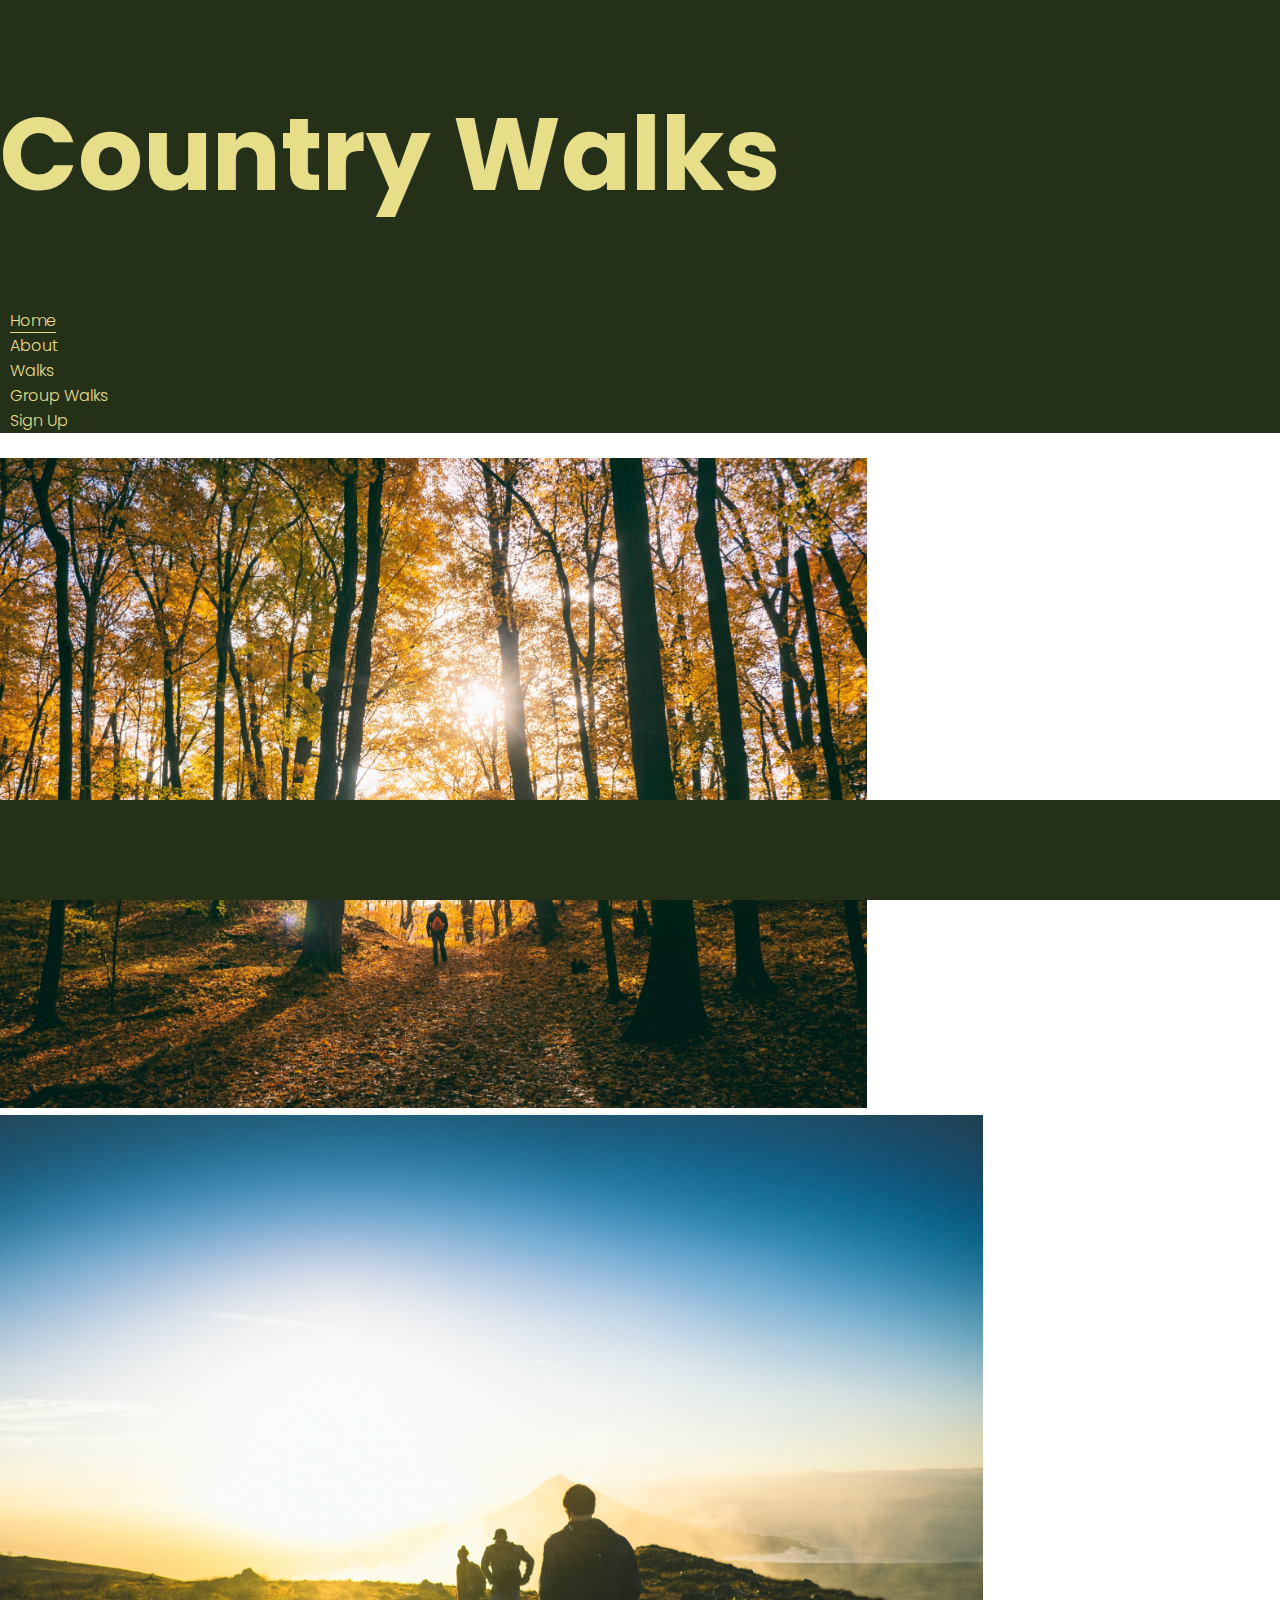
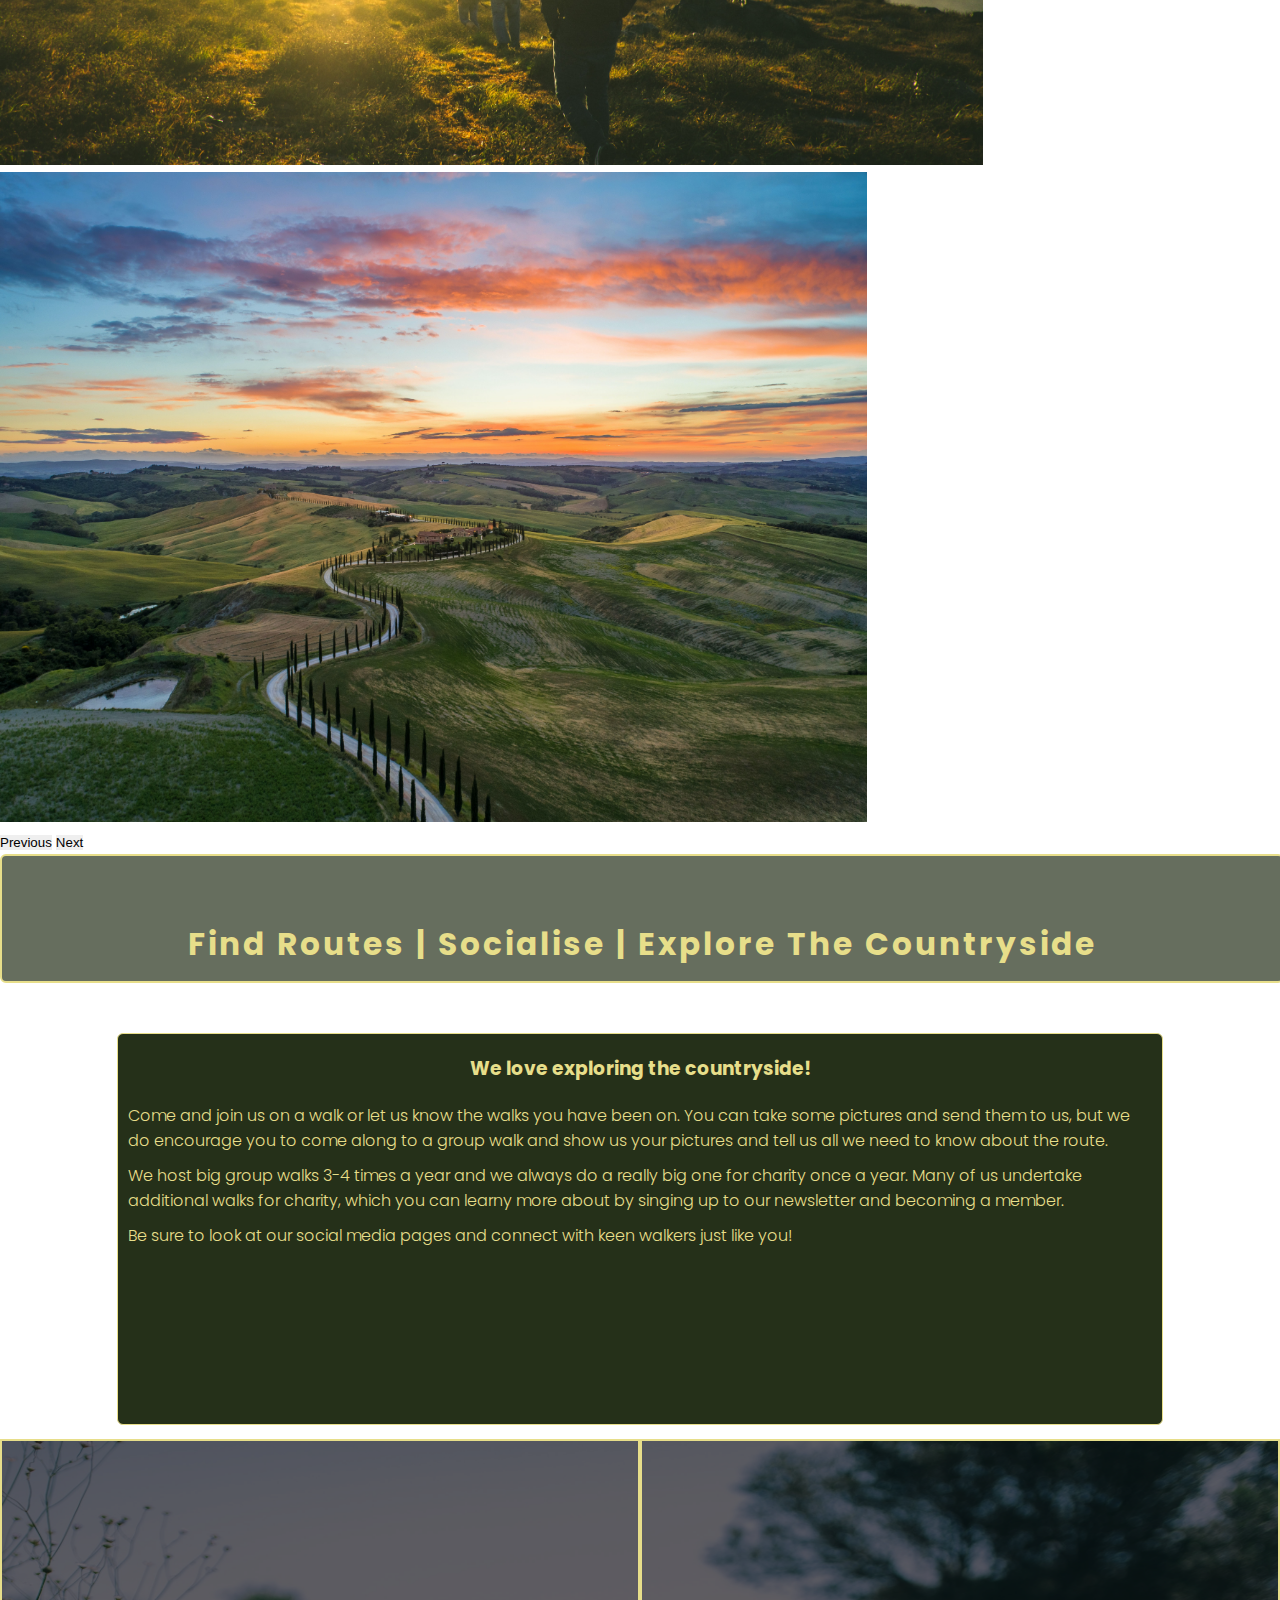
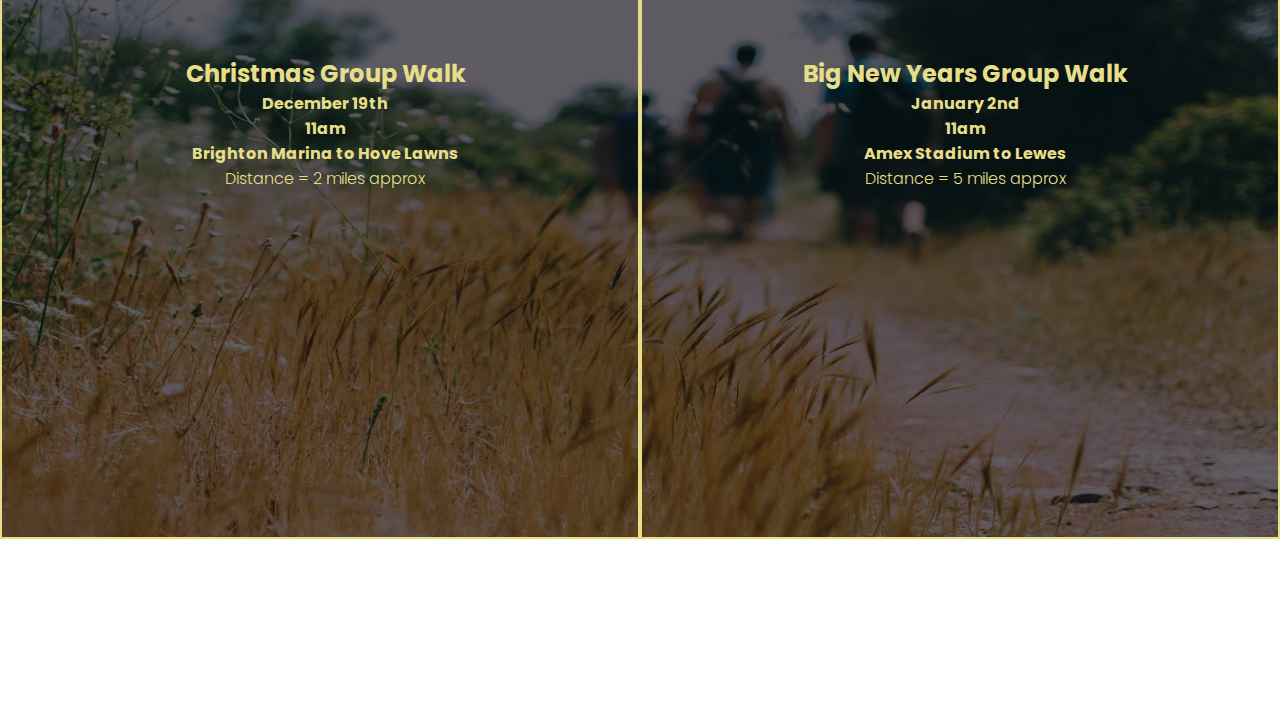
<file: index.html>
<!DOCTYPE html>
<html lang="en">

<head>
  <meta charset="UTF-8">
  <meta http-equiv="X-UA-Compatible" content="IE=edge">
  <meta name="viewport" content="width=device-width, initial-scale=1.0">
  <meta name="description"
    content="Country Walks is a hub of information where you can explore routes, join on group walks and send your own routes through our social media channels">
  <meta name="keywords" content="Country Walks, walking, hiking, countryside, sussex, kent, surrey, national trust,
         long walk, short walk, pub walks, group walks">
  <meta name="author" content="Ben Cookesley">

  <title>Country Walks | Home</title>
  <link rel="shortcut icon" type="image/jpg" href="assets/images/favicon.ico" />

  <!-- Bootstrap V5.1 link -->
  <link href="https://cdn.jsdelivr.net/npm/bootstrap@5.1.3/dist/css/bootstrap.min.css" rel="stylesheet"
    integrity="sha384-1BmE4kWBq78iYhFldvKuhfTAU6auU8tT94WrHftjDbrCEXSU1oBoqyl2QvZ6jIW3" crossorigin="anonymous">
  <link rel="stylesheet" href="https://use.fontawesome.com/releases/v5.15.4/css/all.css"
    integrity="sha384-DyZ88mC6Up2uqS4h/KRgHuoeGwBcD4Ng9SiP4dIRy0EXTlnuz47vAwmeGwVChigm" crossorigin="anonymous">
  <link rel="stylesheet" href="assets/css/style.css">
</head>

<body>
  <header id="bg-nav">

    <!-- Navbar taken from Bootstrap V 5.1 -->

    <nav class="navbar navbar-expand-lg navbar-light bg-light">
      <div class="container-fluid" id="heading-bg">
        <a class="navbar-brand" id="head-text" href="index.html">
          <h1>Country Walks</h1>
        </a>
        <button class="navbar-toggler" type="button" data-bs-toggle="collapse" data-bs-target="#navbarTogglerDemo02"
          aria-controls="navbarTogglerDemo02" aria-expanded="false" aria-label="Toggle navigation">
          <span class="navbar-toggler-icon"></span>
        </button>
        <div class="collapse navbar-collapse my-collapse" id="navbarTogglerDemo02">
          <ul class="navbar-nav me-auto mb-2 mb-lg-0" id="my-nav-hover">
            <li class="nav-item">
              <a class="nav-link active underline" aria-current="page" href="index.html">Home <i
                  class="fas fa-hiking"></i></a>
            </li>
            <li class="nav-item">
              <a class="nav-link" href="about.html">About</a>
            </li>
            <li class="nav-item">
              <a class="nav-link" href="walks.html">Walks</a>
            </li>
            <li class="nav-item">
              <a class="nav-link" href="group-walks.html">Group Walks</a>
            </li>
            <li class="nav-item">
              <a class="nav-link" href="sign-up.html">Sign Up</a>
            </li>
          </ul>
        </div>
      </div>
    </nav>
  </header>

  <!-- Carousel snippet taken from Bootstrap V 5.1 -->

  <div id="carouselExampleIndicators" class="carousel slide" data-bs-ride="carousel">
    <div class="carousel-indicators">
      <button type="button" data-bs-target="#carouselExampleIndicators" data-bs-slide-to="0" class="active"
        aria-current="true" aria-label="Slide 1"></button>
      <button type="button" data-bs-target="#carouselExampleIndicators" data-bs-slide-to="1"
        aria-label="Slide 2"></button>
      <button type="button" data-bs-target="#carouselExampleIndicators" data-bs-slide-to="2"
        aria-label="Slide 3"></button>
    </div>
    <div class="carousel-inner" id="box-size">
      <div class="carousel-item active">
        <img src="assets/images/aaron-burden-G_1V58E0TyM-unsplash.jpg" class="d-block w-100" alt="">
      </div>
      <div class="carousel-item">
        <img src="assets/images/tim-foster-lSegRSDBMLw-unsplash.jpg" class="d-block w-100" alt="...">
      </div>
      <div class="carousel-item">
        <img src="assets/images/luca-micheli-r9RW20TrQ0Y-unsplash.jpg" class="d-block w-100" alt="...">
      </div>
    </div>
    <button class="carousel-control-prev" type="button" data-bs-target="#carouselExampleIndicators"
      data-bs-slide="prev">
      <span class="carousel-control-prev-icon" aria-hidden="true"></span>
      <span class="visually-hidden">Previous</span>
    </button>
    <button class="carousel-control-next" type="button" data-bs-target="#carouselExampleIndicators"
      data-bs-slide="next">
      <span class="carousel-control-next-icon" aria-hidden="true"></span>
      <span class="visually-hidden">Next</span>
    </button>
  </div>

  <!-- Text overlay for main slogan of website -->

  <div class="txt-header-home">
    <h2>Find Routes | Socialise | Explore The Countryside <i class="fas fa-hiking"></i></h2>
  </div>

  <!-- Main mission statement of Country Walks -->

  <section>
    <div class="statement">
      <h3>We love exploring the countryside!</h3>
      <p>Come and join us on a walk or let us know the walks you have been on. You can take some pictures and send them
        to us, but we do encourage you to come along to a group walk and show us your pictures and tell us all we need
        to know about the route.</p>
      <p>We host big group walks 3-4 times a year and we always do a really big one for charity once a year. Many of us
        undertake additional walks for charity, which you can learny more about by singing up to our newsletter and
        becoming a member.</p>
      <p>Be sure to look at our social media pages and connect with keen walkers just like you!</p>
    </div>
  </section>

  <!-- advert for next big group walk -->

  <section id="nxt-big-event">
    <div>
      <h2>Christmas Group Walk</h2>
      <h4>December 19th</h4>
      <h4>11am</h4>
      <h4>Brighton Marina to Hove Lawns</h4>
      <p>Distance = 2 miles approx</p>
    </div>
    <div>
      <h2>Big New Years Group Walk</h2>
      <h4>January 2nd</h4>
      <h4>11am</h4>
      <h4>Amex Stadium to Lewes</h4>
      <p>Distance = 5 miles approx</p>
    </div>
  </section>

  <br>
  <br>
  <br>
  <br>
  <br>
  <br>
  <br>

  <!-- Footer section -->

  <footer id="contact">
    <div class="social-links">
      <a href="https://www.facebook.com/" target="_blank" rel="noopener" aria-label="Vist us on Facebook"><i
          class="fab fa-facebook"></i></a>
      <a href="https://twitter.com/" target="_blank" rel="noopener" aria-label="Vist us on Twitter"><i
          class="fab fa-twitter"></i></a>
      <a href="https://www.instagram.com/" target="_blank" rel="noopener" aria-label="Vist us on Instagram"><i
          class="fab fa-instagram"></i></a>
      <a href="https://mail.google.com/" target="_blank" rel="noopener" aria-label="Email us"><i
          class="fas fa-envelope"></i></a>
    </div>
  </footer>

  <!-- Bootstrap V5.1 -->
  <script src="https://cdn.jsdelivr.net/npm/bootstrap@5.1.3/dist/js/bootstrap.bundle.min.js"
    integrity="sha384-ka7Sk0Gln4gmtz2MlQnikT1wXgYsOg+OMhuP+IlRH9sENBO0LRn5q+8nbTov4+1p" crossorigin="anonymous">
  </script>
</body>

</html>
</file>
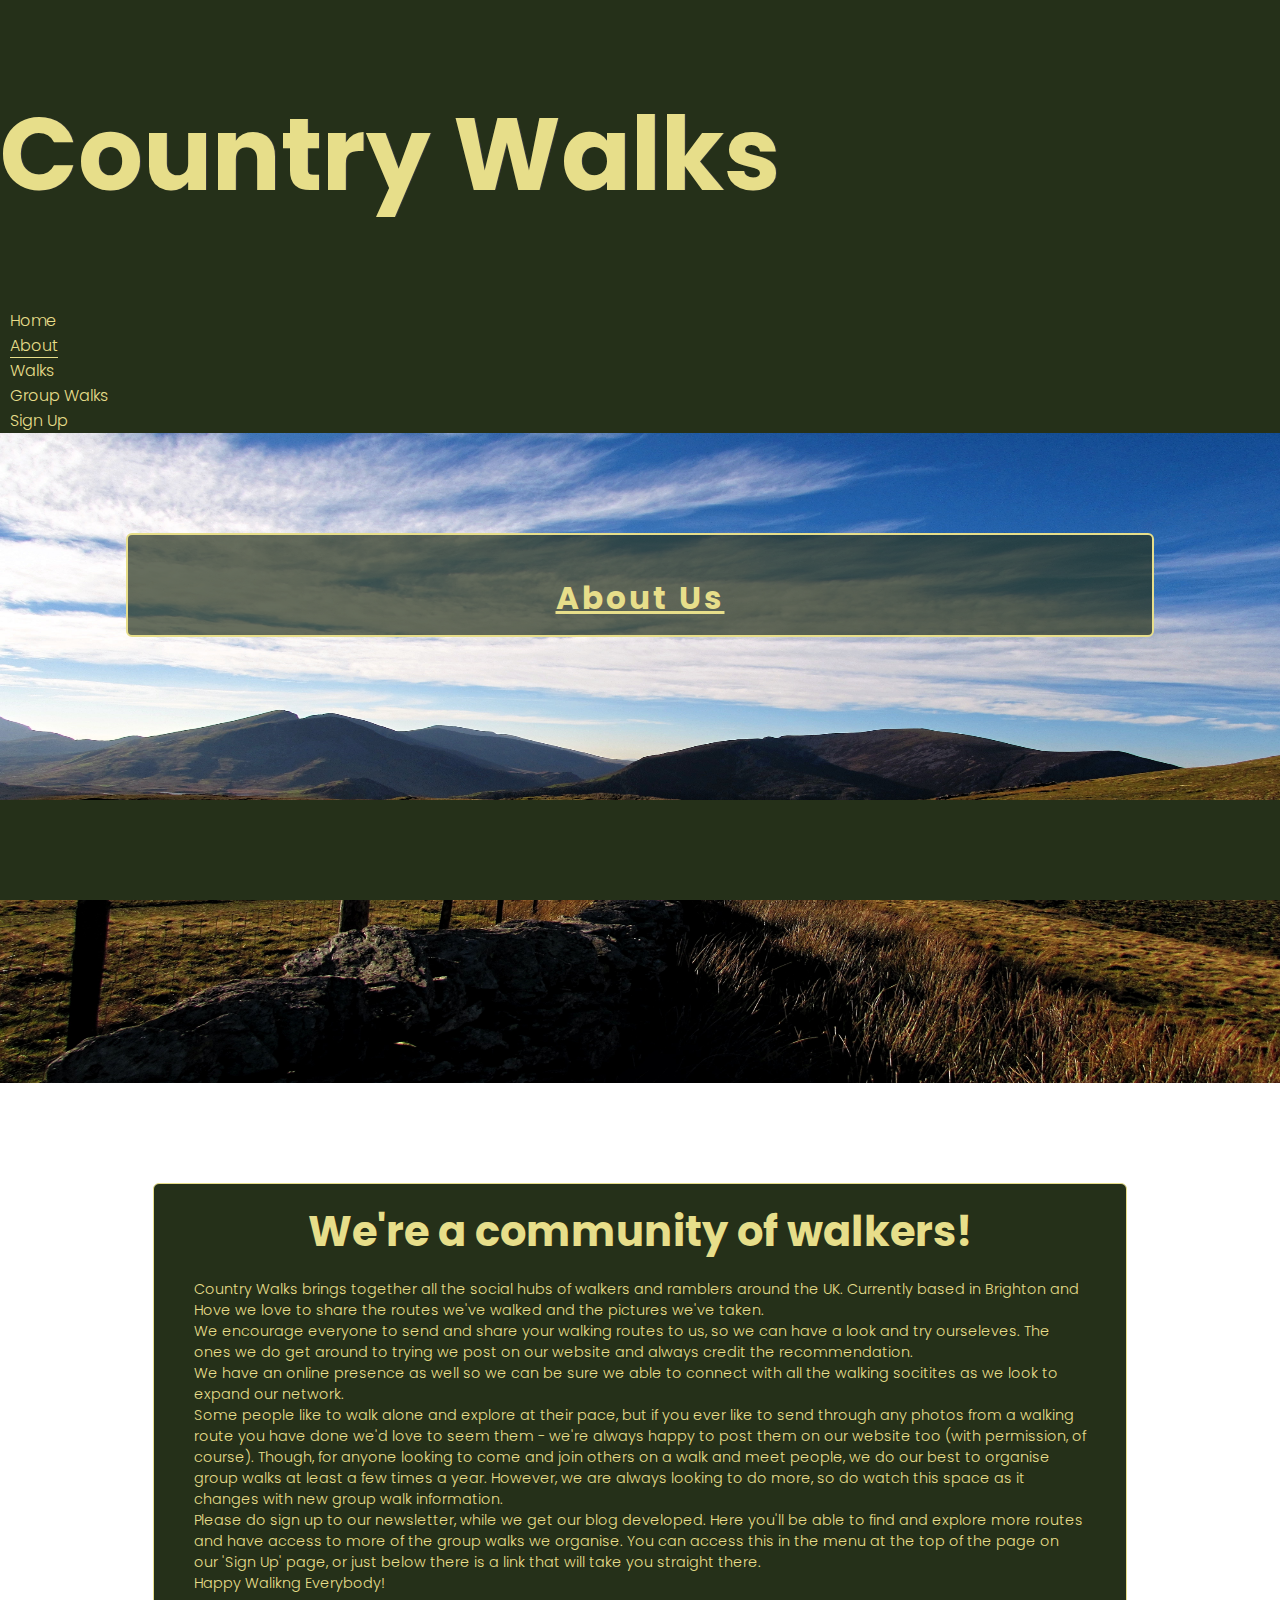
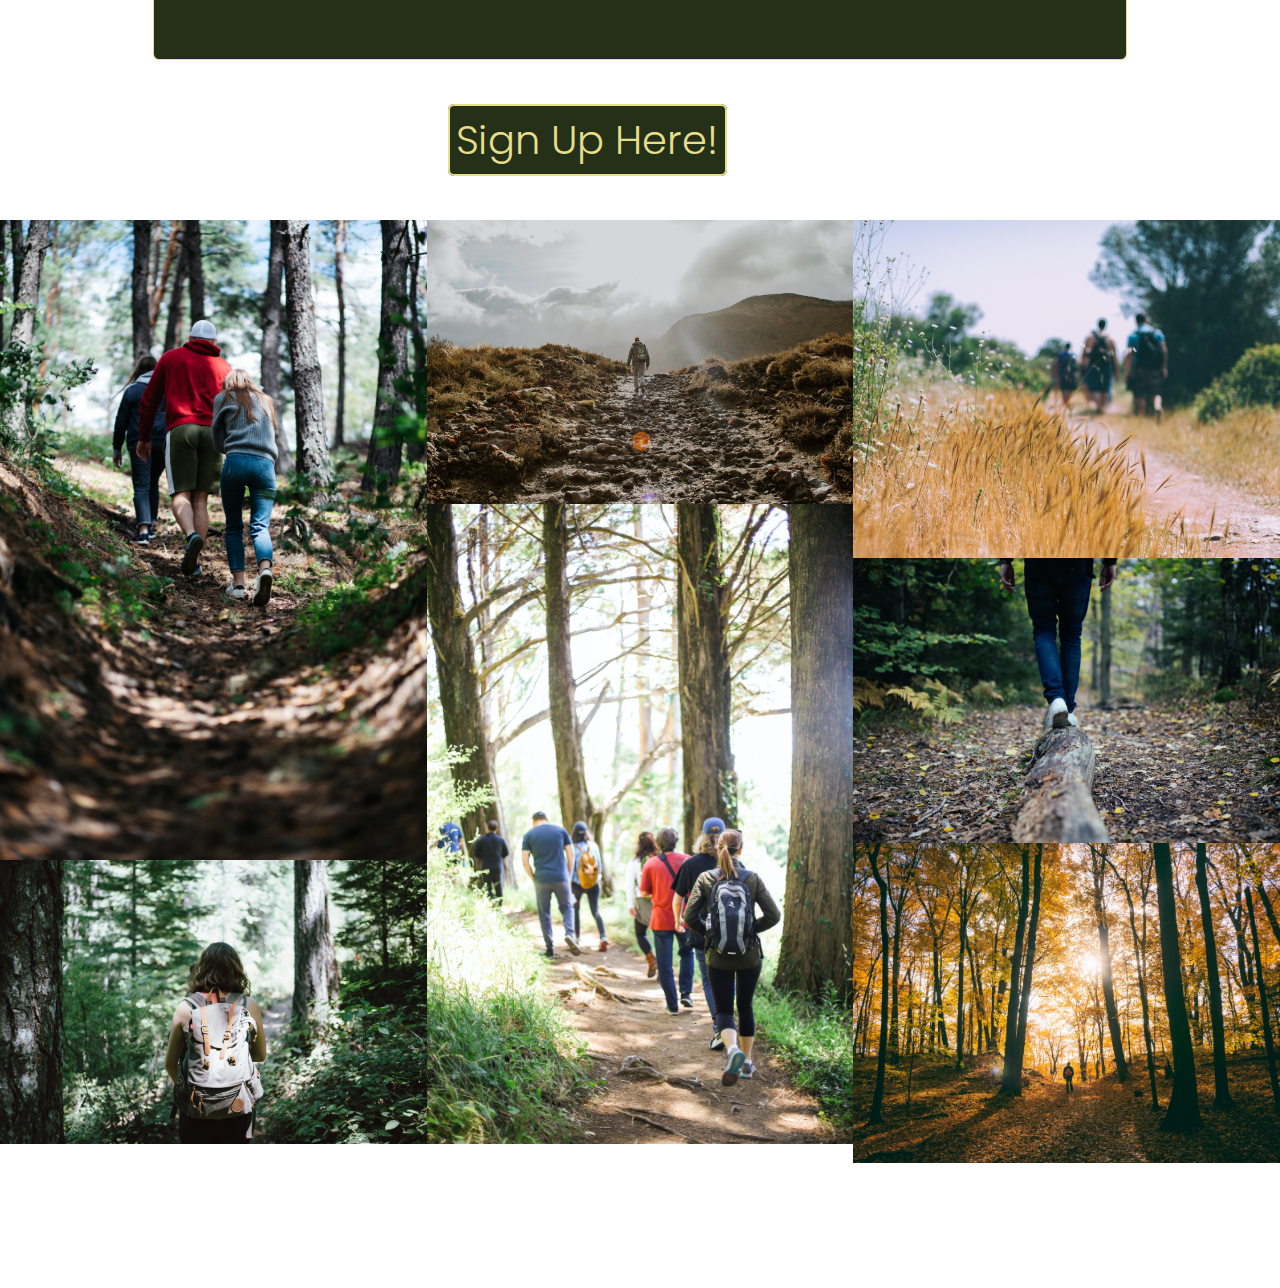
<file: about.html>
<!DOCTYPE html>
<html lang="en">

<head>
  <meta charset="UTF-8">
  <meta http-equiv="X-UA-Compatible" content="IE=edge">
  <meta name="viewport" content="width=device-width, initial-scale=1.0">
  <meta name="description"
    content="Country Walks is a hub of information where you can explore routes, join on group walks and send your own routes through our social media channels">
  <meta name="keywords" content="Country Walks, walking, hiking, countryside, sussex, kent, surrey, national trust,
         long walk, short walk, pub walks, group walks">
  <meta name="author" content="Ben Cookesley">

  <title>Country Walks | About</title>
  <link rel="shortcut icon" type="image/jpg" href="assets/images/favicon.ico" />

  <!-- Bootstrap V5.1 link -->
  <link href="https://cdn.jsdelivr.net/npm/bootstrap@5.1.3/dist/css/bootstrap.min.css" rel="stylesheet"
    integrity="sha384-1BmE4kWBq78iYhFldvKuhfTAU6auU8tT94WrHftjDbrCEXSU1oBoqyl2QvZ6jIW3" crossorigin="anonymous">
  <link rel="stylesheet" href="https://use.fontawesome.com/releases/v5.15.4/css/all.css"
    integrity="sha384-DyZ88mC6Up2uqS4h/KRgHuoeGwBcD4Ng9SiP4dIRy0EXTlnuz47vAwmeGwVChigm" crossorigin="anonymous">
  <link rel="stylesheet" href="assets/css/style.css">
</head>

<body>
  <header id="bg-nav">

    <!-- Navbar taken from Bootstrap V 5.1 -->

    <nav class="navbar navbar-expand-lg navbar-light bg-light">
      <div class="container-fluid" id="heading-bg">
        <a class="navbar-brand" id="head-text" href="index.html">
          <h1>Country Walks</h1>
        </a>
        <button class="navbar-toggler" type="button" data-bs-toggle="collapse" data-bs-target="#navbarTogglerDemo02"
          aria-controls="navbarTogglerDemo02" aria-expanded="false" aria-label="Toggle navigation">
          <span class="navbar-toggler-icon"></span>
        </button>
        <div class="collapse navbar-collapse my-collapse" id="navbarTogglerDemo02">
          <ul class="navbar-nav me-auto mb-2 mb-lg-0" id="my-nav-hover">
            <li class="nav-item">
              <a class="nav-link active" aria-current="page" href="index.html">Home</a>
            </li>
            <li class="nav-item">
              <a class="nav-link active underline" href="about.html">About <i class="fas fa-hiking"></i></a>
            </li>
            <li class="nav-item">
              <a class="nav-link" href="walks.html">Walks</a>
            </li>
            <li class="nav-item">
              <a class="nav-link" href="group-walks.html">Group Walks</a>
            </li>
            <li class="nav-item">
              <a class="nav-link" href="sign-up.html">Sign Up</a>
            </li>
          </ul>
        </div>
      </div>
    </nav>
  </header>

  <!-- Hero Image and page header -->

  <div class="hero-img">
    <div class="text-overlay">
      <h2>About Us <i class="fas fa-hiking"></i></h2>
    </div>
  </div>


  <!-- about us information -->

  <section id="info-main">
    <div class="about-us">
      <h3>We're a community of walkers!</h3>
      <p>Country Walks brings together all the social hubs of walkers and ramblers around the UK. Currently based in
        Brighton and Hove we love to share the routes we've walked and the pictures we've taken.</p>
      <p>We encourage everyone to send and share your walking routes to us, so we can have a look and try ourseleves.
        The ones we do get around to trying we post on our website and always credit the recommendation.</p>
      <p>We have an online presence as well so we can be sure we able to connect with all the walking socitites as we
        look to expand our network.</p>
      <p>Some people like to walk alone and explore at their pace, but if you ever like to send through any photos from
        a walking route you have done we'd love to seem them - we're always happy to post them on our website too (with
        permission, of course). Though, for anyone looking to come and join others on a walk and
        meet people, we do our best to organise group walks at least a few times a year. However, we are always looking
        to do more, so do watch this space as it changes with new group walk information.</p>
      <p>Please do sign up to our newsletter, while we get our blog developed. Here you'll be able to find and explore
        more routes and have access to more of the group walks we organise. You can access this in the menu at the top
        of the page on our 'Sign Up' page, or just below there is a link that will take you straight there.</p>
      <p>Happy Walikng Everybody!</p>
    </div>
  </section>

  <div>
    <a href="sign-up.html" class="su-btn">Sign Up Here!</a>
  </div>

  <!-- gallery section (held on about us page) -->

  <section id="photos">
    <img src="assets/images/yevhenii-dubrovskyi-4hfPfuYB14k-unsplash.jpg"
      alt="3 people walking up a hill through the woods">
    <img src="assets/images/jake-melara-Yh6K2eTr_FY-unsplash.jpg" alt="A lady walking through the woods">
    <img src="assets/images/katie-mcbroom--Tvjzjcji2k-unsplash.jpg" alt="A man walking up a hill">
    <img src="assets/images/kitera-dent-jWv1ILisuSc-unsplash.jpg" alt="A group of walkers walking through the woods">
    <img src="assets/images/angelo-pantazis-zXVk8mNl9M0-unsplash.jpg"
      alt="A group of walkers in the distance, slightly out of focus with grass in the foreground">
    <img src="assets/images/jon-flobrant-_r19nfvS3wY-unsplash.jpg"
      alt="A man walking along a log on the floor in the woods">
    <img src="assets/images/aaron-burden-G_1V58E0TyM-unsplash.jpg"
      alt="A man standing in autumnal woods, with lots of leaves on the floor and big trees all around">
  </section>

  <br>
  <br>
  <br>
  <br>
  <br>

  <!-- Footer section -->

  <footer id="contact">
    <div class="social-links">
      <a href="https://www.facebook.com/" target="_blank" rel="noopener" aria-label="Vist us on Facebook"><i
          class="fab fa-facebook"></i></a>
      <a href="https://twitter.com/" target="_blank" rel="noopener" aria-label="Vist us on Twitter"><i
          class="fab fa-twitter"></i></a>
      <a href="https://www.instagram.com/" target="_blank" rel="noopener" aria-label="Vist us on Instagram"><i
          class="fab fa-instagram"></i></a>
      <a href="https://mail.google.com/" target="_blank" rel="noopener" aria-label="Email us"><i
          class="fas fa-envelope"></i></a>
    </div>
  </footer>

  <!-- Bootstrap V5.1 -->
  <script src="https://cdn.jsdelivr.net/npm/bootstrap@5.1.3/dist/js/bootstrap.bundle.min.js"
    integrity="sha384-ka7Sk0Gln4gmtz2MlQnikT1wXgYsOg+OMhuP+IlRH9sENBO0LRn5q+8nbTov4+1p" crossorigin="anonymous">
  </script>
</body>

</html>
</file>
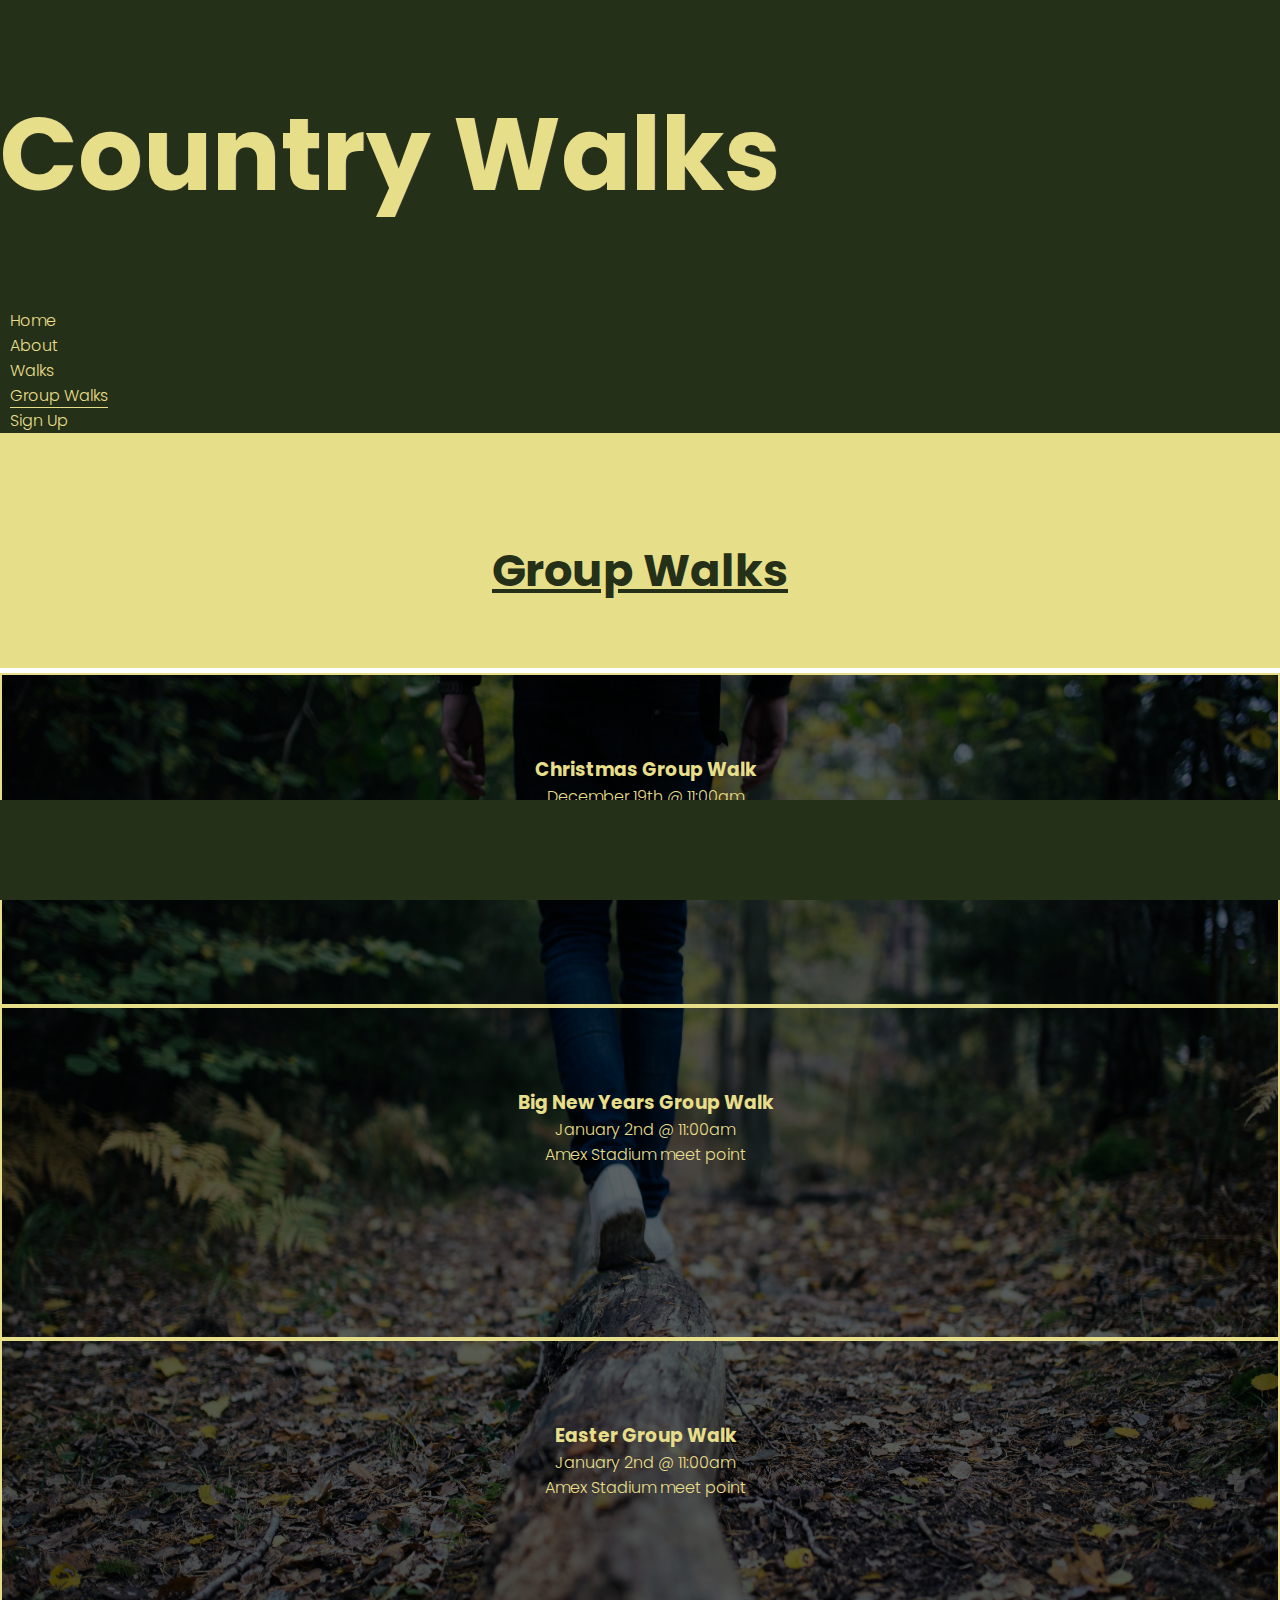
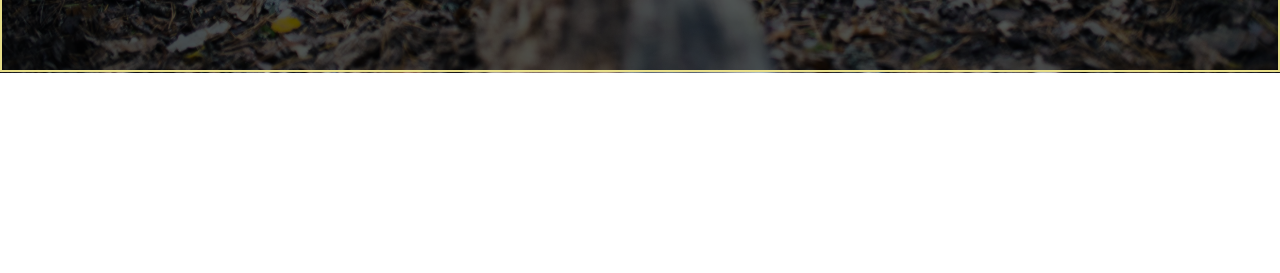
<file: group-walks.html>
<!DOCTYPE html>
<html lang="en">

<head>
  <meta charset="UTF-8">
  <meta http-equiv="X-UA-Compatible" content="IE=edge">
  <meta name="viewport" content="width=device-width, initial-scale=1.0">
  <meta name="description"
    content="Country Walks is a hub of information where you can explore routes, join on group walks and send your own routes through our social media channels">
  <meta name="keywords" content="Country Walks, walking, hiking, countryside, sussex, kent, surrey, national trust,
         long walk, short walk, pub walks, group walks">
  <meta name="author" content="Ben Cookesley">

  <title>Country Walks | Group Walks</title>
  <link rel="shortcut icon" type="image/jpg" href="assets/images/favicon.ico" />

  <!-- Bootstrap V5.1 link -->
  <link href="https://cdn.jsdelivr.net/npm/bootstrap@5.1.3/dist/css/bootstrap.min.css" rel="stylesheet"
    integrity="sha384-1BmE4kWBq78iYhFldvKuhfTAU6auU8tT94WrHftjDbrCEXSU1oBoqyl2QvZ6jIW3" crossorigin="anonymous">
  <link rel="stylesheet" href="https://use.fontawesome.com/releases/v5.15.4/css/all.css"
    integrity="sha384-DyZ88mC6Up2uqS4h/KRgHuoeGwBcD4Ng9SiP4dIRy0EXTlnuz47vAwmeGwVChigm" crossorigin="anonymous">
  <link rel="stylesheet" href="assets/css/style.css">
</head>

<body>
  <header id="bg-nav">

    <!-- Navbar taken from Bootstrap V 5.1 -->

    <nav class="navbar navbar-expand-lg navbar-light bg-light">
      <div class="container-fluid" id="heading-bg">
        <a class="navbar-brand" id="head-text" href="index.html">
          <h1>Country Walks</h1>
        </a>
        <button class="navbar-toggler" type="button" data-bs-toggle="collapse" data-bs-target="#navbarTogglerDemo02"
          aria-controls="navbarTogglerDemo02" aria-expanded="false" aria-label="Toggle navigation">
          <span class="navbar-toggler-icon"></span>
        </button>
        <div class="collapse navbar-collapse my-collapse" id="navbarTogglerDemo02">
          <ul class="navbar-nav me-auto mb-2 mb-lg-0" id="my-nav-hover">
            <li class="nav-item">
              <a class="nav-link active" aria-current="page" href="index.html">Home</a>
            </li>
            <li class="nav-item">
              <a class="nav-link" href="about.html">About</a>
            </li>
            <li class="nav-item">
              <a class="nav-link" href="walks.html">Walks</a>
            </li>
            <li class="nav-item">
              <a class="nav-link underline" href="group-walks.html">Group Walks <i class="fas fa-hiking"></i></a>
            </li>
            <li class="nav-item">
              <a class="nav-link" href="sign-up.html">Sign Up</a>
            </li>
          </ul>
        </div>
      </div>
    </nav>
  </header>

  <!-- Page header -->

  <div class="page-heading">
    <h2>Group Walks <i class="fas fa-hiking"></i></h2>
  </div>

  <!-- Group walks section and info -->

  <section id="gw-section">
    <div>
      <h3>Christmas Group Walk</h3>
      <p>December 19th @ 11:00am</p>
      <p>Amex Stadium meet point</p>
    </div>
    <div>
      <h3>Big New Years Group Walk</h3>
      <p>January 2nd @ 11:00am</p>
      <p>Amex Stadium meet point</p>
    </div>
    <div>
      <h3>Easter Group Walk</h3>
      <p>January 2nd @ 11:00am</p>
      <p>Amex Stadium meet point</p>
    </div>
  </section>
  <br>
  <br>
  <br>
  <br>

  <!-- Footer Section -->

  <footer id="contact">
    <div class="social-links">
      <a href="https://www.facebook.com/" target="_blank" rel="noopener" aria-label="Vist us on Facebook"><i
          class="fab fa-facebook"></i></a>
      <a href="https://twitter.com/" target="_blank" rel="noopener" aria-label="Vist us on Twitter"><i
          class="fab fa-twitter"></i></a>
      <a href="https://www.instagram.com/" target="_blank" rel="noopener" aria-label="Vist us on Instagram"><i
          class="fab fa-instagram"></i></a>
      <a href="https://mail.google.com/" target="_blank" rel="noopener" aria-label="Email us"><i
          class="fas fa-envelope"></i></a>
    </div>
  </footer>

  <!-- Bootstrap V5.1 -->
  <script src="https://cdn.jsdelivr.net/npm/bootstrap@5.1.3/dist/js/bootstrap.bundle.min.js"
    integrity="sha384-ka7Sk0Gln4gmtz2MlQnikT1wXgYsOg+OMhuP+IlRH9sENBO0LRn5q+8nbTov4+1p" crossorigin="anonymous">
  </script>
</body>

</html>
</file>
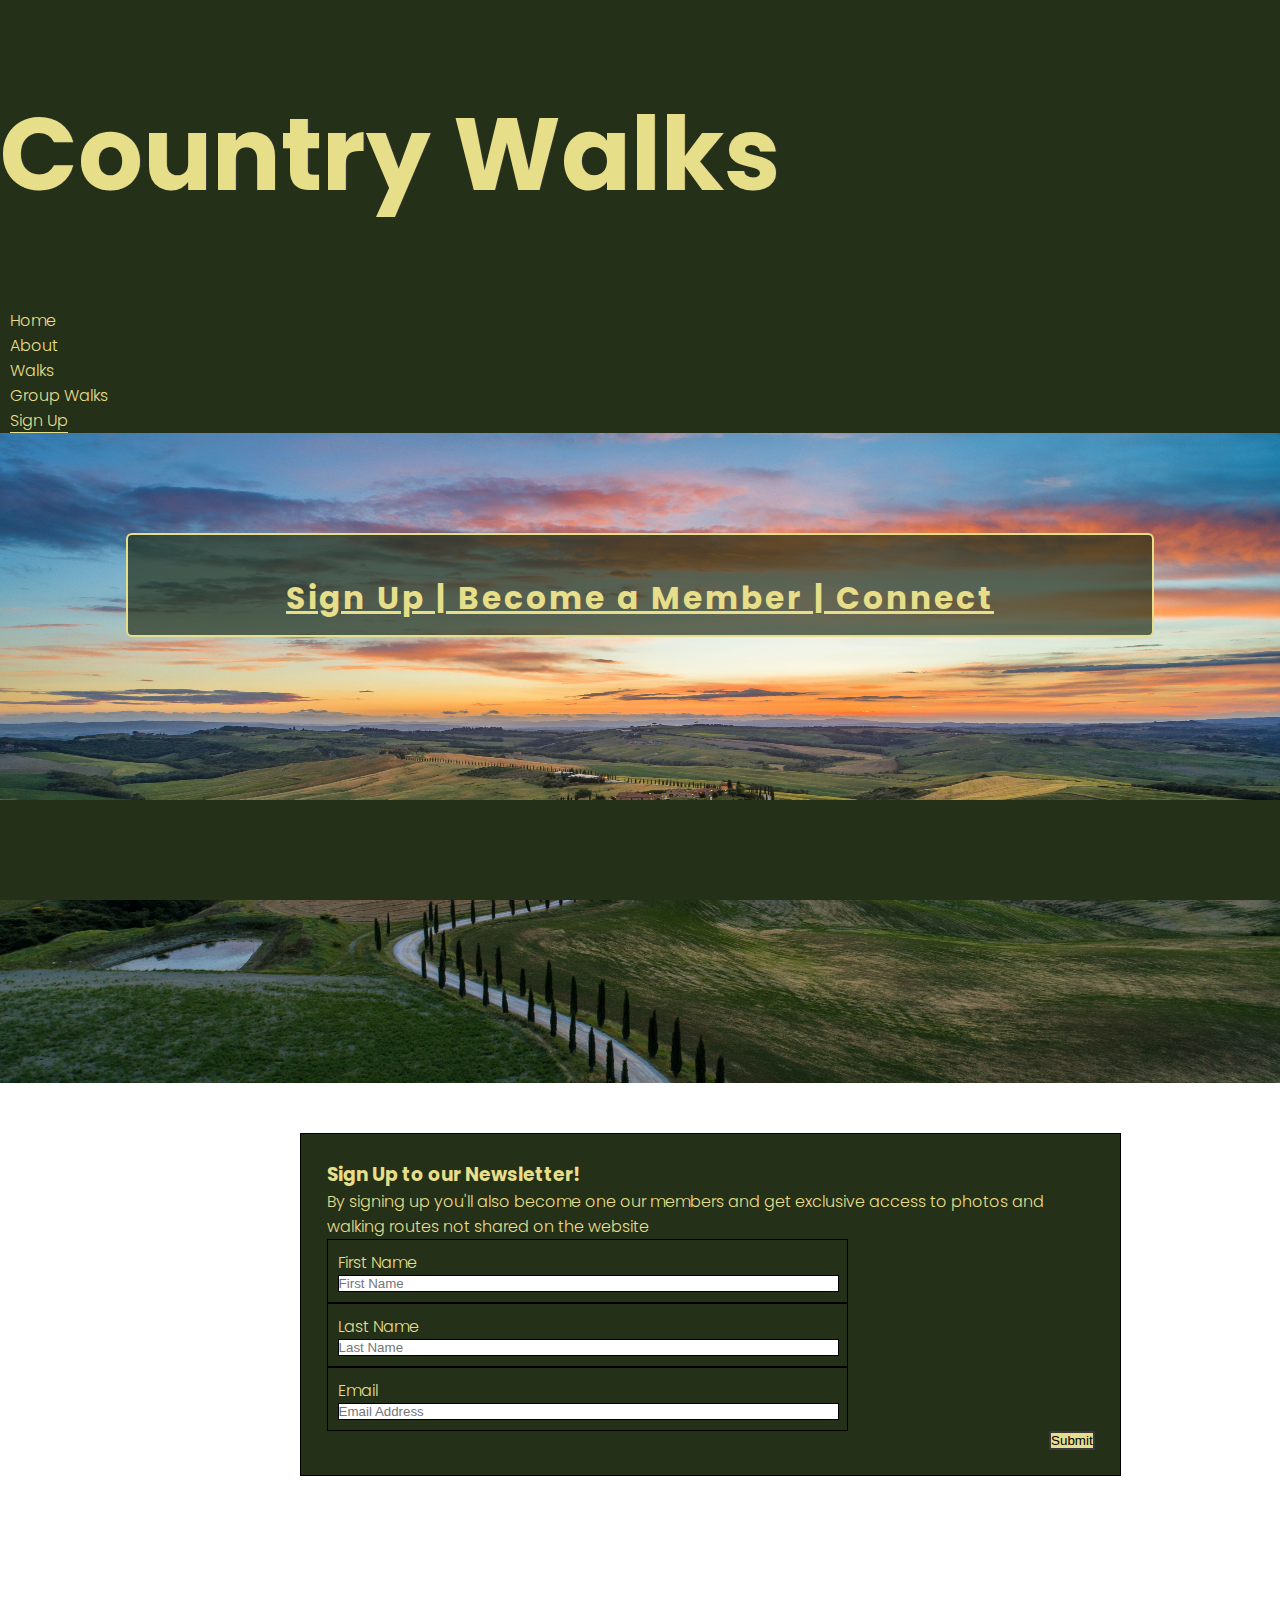
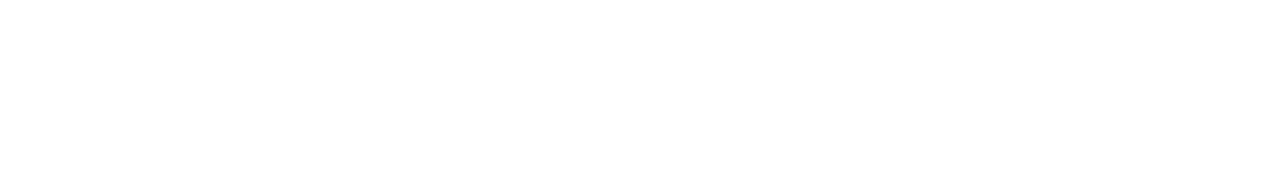
<file: sign-up.html>
<!DOCTYPE html>
<html lang="en">

<head>
  <meta charset="UTF-8">
  <meta http-equiv="X-UA-Compatible" content="IE=edge">
  <meta name="viewport" content="width=device-width, initial-scale=1.0">
  <meta name="description"
    content="Country Walks is a hub of information where you can explore routes, join on group walks and send your own routes through our social media channels">
  <meta name="keywords" content="Country Walks, walking, hiking, countryside, sussex, kent, surrey, national trust,
         long walk, short walk, pub walks, group walks">
  <meta name="author" content="Ben Cookesley">

  <title>Country Walks | Sign Up</title>
  <link rel="shortcut icon" type="image/jpg" href="assets/images/favicon.ico" />

  <!-- Bootstrap V5.1 link -->
  <link href="https://cdn.jsdelivr.net/npm/bootstrap@5.1.3/dist/css/bootstrap.min.css" rel="stylesheet"
    integrity="sha384-1BmE4kWBq78iYhFldvKuhfTAU6auU8tT94WrHftjDbrCEXSU1oBoqyl2QvZ6jIW3" crossorigin="anonymous">
  <link rel="stylesheet" href="https://use.fontawesome.com/releases/v5.15.4/css/all.css"
    integrity="sha384-DyZ88mC6Up2uqS4h/KRgHuoeGwBcD4Ng9SiP4dIRy0EXTlnuz47vAwmeGwVChigm" crossorigin="anonymous">
  <link rel="stylesheet" href="assets/css/style.css">
</head>

<body>
  <header id="bg-nav">

    <!-- Navbar taken from Bootstrap V 5.1 -->

    <nav class="navbar navbar-expand-lg navbar-light bg-light">
      <div class="container-fluid" id="heading-bg">
        <a class="navbar-brand" id="head-text" href="index.html">
          <h1>Country Walks</h1>
        </a>
        <button class="navbar-toggler" type="button" data-bs-toggle="collapse" data-bs-target="#navbarTogglerDemo02"
          aria-controls="navbarTogglerDemo02" aria-expanded="false" aria-label="Toggle navigation">
          <span class="navbar-toggler-icon"></span>
        </button>
        <div class="collapse navbar-collapse my-collapse" id="navbarTogglerDemo02">
          <ul class="navbar-nav me-auto mb-2 mb-lg-0" id="my-nav-hover">
            <li class="nav-item">
              <a class="nav-link active" aria-current="page" href="index.html">Home</a>
            </li>
            <li class="nav-item">
              <a class="nav-link" href="about.html">About</a>
            </li>
            <li class="nav-item">
              <a class="nav-link" href="walks.html">Walks</a>
            </li>
            <li class="nav-item">
              <a class="nav-link" href="group-walks.html">Group Walks</a>
            </li>
            <li class="nav-item">
              <a class="nav-link underline" href="sign-up.html">Sign Up <i class="fas fa-hiking"></i></a>
            </li>
          </ul>
        </div>
      </div>
    </nav>
  </header>

  <!-- Hero Image -->

  <div class="hero-img-2">
    <div class="text-overlay">
      <h2>Sign Up | Become a Member | Connect</h2>
    </div>
  </div>

  <!-- Sign up for our newsletter form -->

  <div class="newsletter-su">
    <h3>Sign Up to our Newsletter!</h3>
    <p>By signing up you'll also become one our members and get exclusive access to photos and walking routes not shared
      on the website</p>
    <form action="https://formdump.codeinstitute.net" method="POST">
      <div class="nl-1">
        <label for="fname" class="label-lastn">First Name</label>
        <input type="text" name="fname" id="fname" placeholder="First Name" required>
      </div>
      <div class="nl-1">
        <label for="lname" class="label-lastn">Last Name</label>
        <input type="text" name="lname" id="lname" placeholder="Last Name" required>
      </div>
      <div class="nl-1">
        <label for="email" class="label-lastn">Email</label>
        <input type="email" name="email" id="email" placeholder="Email Address" required>
      </div>
      <div>
        <button type="submit" class="btn">Submit</button>
      </div>
    </form>
  </div>

  <br>
  <br>
  <br>
  <br>
  <br>
  <br>

  <!-- Footer -->

  <footer id="contact">
    <div class="social-links">
      <a href="https://www.facebook.com/" target="_blank" rel="noopener" aria-label="Vist us on Facebook"><i
          class="fab fa-facebook"></i></a>
      <a href="https://twitter.com/" target="_blank" rel="noopener" aria-label="Vist us on Twitter"><i
          class="fab fa-twitter"></i></a>
      <a href="https://www.instagram.com/" target="_blank" rel="noopener" aria-label="Vist us on Instagram"><i
          class="fab fa-instagram"></i></a>
      <a href="https://mail.google.com/" target="_blank" rel="noopener" aria-label="Email us"><i
          class="fas fa-envelope"></i></a>
    </div>
  </footer>

  <!-- Bootstrap V5.1 -->
  <script src="https://cdn.jsdelivr.net/npm/bootstrap@5.1.3/dist/js/bootstrap.bundle.min.js"
    integrity="sha384-ka7Sk0Gln4gmtz2MlQnikT1wXgYsOg+OMhuP+IlRH9sENBO0LRn5q+8nbTov4+1p" crossorigin="anonymous">
  </script>
</body>

</html>
</file>
<file: assets/css/style.css>
@import url('https://fonts.googleapis.com/css2?family=Poppins:wght@300&family=Roboto&display=swap');


/* Body */

* {
    margin: 0;
    padding: 0;
    border: none;
}

body {
    font-family: Poppins, sans-serif;
    font-weight: 300;
    color: #E7DE8A;
    display: flex;
    flex-direction: column;
    min-height: 100vh;
    margin: 0;
}

/* navbar - override bootstrap styling */

.navbar {
    background-color: #253019 !important;
}

#head-text {
    color: #E7DE8A;
    text-shadow: #3a3a3a 1px 0.3px;
}

.my-collapse {
    flex-grow: 0;
}

.navbar-brand {
    font-size: 320%;
    margin-left: 40px;
}

#my-nav-hover a:hover {
    color: #2ac50b;
}

#my-nav-hover a {
    color: #E7DE8A;
    margin: 0 10px 0 10px;

}

.underline {
    border-bottom: 1px solid #E7DE8A;
}



/* Hero Image and carousel */

.carousel .carousel-item img {
    height: 650px;
    object-fit: cover;
}


.hero-img {
    background: url('../images/magda-v-NTtpEsUSagg-unsplash.jpg');
    background-size: 100% 100%;
    background-repeat: no-repeat;
    width: 100%;
    height: 650px;
    margin: 0 auto;
}

.hero-img-2 {
    background: url('../images/luca-micheli-r9RW20TrQ0Y-unsplash.jpg');
    background-size: 100% 100%;
    background-repeat: no-repeat;
    width: 100%;
    height: 650px;
    margin: 0 auto;
}

.txt-header-home {
    font-size: 130%;
    font-family: Poppins, sans-serif;
    letter-spacing: 3px;
    text-align: center;
    padding-top: 25px;
    width: 100%;
    height: 100px;

    background-color: rgba(37, 48, 25, 0.7);
    border: 2px solid #E7DE8A;
    border-radius: 6px;

    margin: 0 auto;
}

/* Text overlay on hero image */

/* Class code taken from Love Running project */

.text-overlay {
    font-size: 130%;
    font-family: Poppins, sans-serif;
    letter-spacing: 3px;
    text-align: center;
    width: 80%;
    height: 100px;
    text-decoration: underline;

    background-color: rgba(37, 48, 25, 0.7);
    border: 2px solid #E7DE8A;
    border-radius: 6px;

    margin: 0 auto;
    margin-top: 100px;

}

.text-overlay>h2 {
    margin-bottom: 5px;
}

#box-size {
    width: 100%;
}

#box-size img {
    object-fit: cover;
    object-position: center;
}

/* Opening Statement */

.statement {
    width: 80%;
    height: 350px;
    border: 1px solid #E7DE8A;
    border-radius: 6px;

    margin: auto;
    padding: 20px 10px 20px 10px;

    position: relative;
    top: 50px;

    background-color: #253019;
}

.statement>h3 {
    padding-bottom: 20px;
    text-align: center;
}

.statement p {
    padding-bottom: 10px;
}

/* next group walk section */

#nxt-big-event {
    background-image: url('../images/angelo-pantazis-zXVk8mNl9M0-unsplash.jpg');
    background-size: 100% 100%;
    width: 100%;
    height: 700px;
    overflow: hidden;
    margin-top: 5%;
}

#nxt-big-event div {
    color: #E7DE8A;
    background-color: rgba(0, 0, 0, .6);
    width: 50%;
    height: 700px;
    float: left;
    padding: 175px 0 0 10px;
    text-align: center;
    border: 2px solid #E7DE8A;
    box-sizing: border-box;
}



/* Footer section */

footer {
    position: fixed;
    bottom: 0;
    width: 100%;
    height: 100px;
    background-color: #253019;
}

.social-links {
    text-align: center;
}

.social-links h3 {
    display: inline;
    padding-bottom: 10px;
}

.social-links i {
    font-size: 160%;
    margin: 35px 100px 10px 20px;
    color: #E7DE8A;
}

/* About Us Page */

/* Gallery section on About page */

#photos {
    clear: both;
    line-height: 0;
    column-count: 3;
    column-gap: 0;
}

#photos>img {
    width: 100%;
}

/* about us information */

#info-main {
    padding: 100px;
}

.about-us {
    width: 90%;
    height: 475px;
    border: 1px solid #E7DE8A;
    border-radius: 6px;
    background-color: #253019;
    margin: 0 auto;
}

.about-us h3 {
    font-size: 260%;
    padding: 1rem;
    text-align: center;
}

.about-us>p {
    font-size: 90%;
    padding: 0 40px 0 40px;
}

.su-btn {
    color: #E7DE8A;
    background-color: #253019;
    font-size: 250%;
    border: 2px solid #E7DE8A;
    border-radius: 6px;
    padding: 6px;
    position: relative;
    bottom: 50px;
    left: 35%;
}

.su-btn:hover {
    color: #2ac50b;
}

a {
    text-decoration: none;
    color: #E7DE8A;
}

.social-links a {
    font-size: 160%;
}

/* Walks Page */

.walks-header h2 {
    color: #253019;
    font-size: 260%;
    text-align: center;
    padding: 5%;
    background-color: #E7DE8A;
    margin: 0;
    text-decoration: underline;
}

#walks-list>div>h3 {
    margin-left: 30px;
    color: #253019;
}

#walks-list>div>p {
    margin-left: 30px;
    color: #253019;
}

/* Different walks section */

/* Most popular */

#most-popular {
    margin-top: 4%;
}

.mp-info {
    border: 1px solid #253019;
    width: 100%;
    height: 300px;
    background-color: #253019;
    float: left;
    margin: 0 0 30px 0;
}

.text-mp {
    width: 50%;
    float: right;
    margin: -250px 30px;
    position: relative;
}

.text-mp h3 {
    font-size: 160%;
    text-decoration: underline;
    padding-top: 20px;
    padding-bottom: 10px;
}

.text-mp>p {
    font-size: 90%;
}

/* Short walks */

.text-sw {
    width: 50%;
    float: right;
    margin: -250px 30px;
    position: relative;
}

.text-sw h3 {
    font-size: 160%;
    text-decoration: underline;
    padding-top: 20px;
    padding-bottom: 10px;
}

.text-sw p {
    font-size: 90%;
}


.sw-info {
    border: 1px solid #253019;
    width: 100%;
    height: 320px;
    background-color: #253019;
    float: left;
    margin: 0 0 30px 0;
}

.sw-info div {
    height: 300px;
}

.sw-info>div>iframe {
    width: 250px;
    height: 250px;
    border-radius: 50%;
    margin-top: 20px;
}

.sw-info>div>img {
    margin-bottom: 230px;
}

/* Medium Walks */

.text-mw {
    width: 50%;
    float: right;
    margin: -250px 30px;
    position: relative;
}

.text-mw h3 {
    font-size: 160%;
    text-decoration: underline;
    padding-top: 20px;
    padding-bottom: 10px;
}

.text-mw>p {
    font-size: 90%;
}

/* Long Walks */

.text-lw {
    width: 50%;
    float: right;
    margin: -250px 30px;
    position: relative;
}

.text-lw h3 {
    font-size: 160%;
    text-decoration: underline;
    padding-top: 20px;
    padding-bottom: 10px;
}

.text-lw>p {
    font-size: 90%;
}

/* Pub Walks */

.text-pw {
    width: 50%;
    float: right;
    margin: -250px 30px;
    position: relative;
}

.text-pw h3 {
    font-size: 160%;
    text-decoration: underline;
    padding-top: 20px;
    padding-bottom: 10px;
}

.text-pw>p {
    font-size: 90%;
}

/* Images and maps for walks list section - image-left class inspired by Love Running project */

.image-left img {
    width: 300px;
    height: 300px;
    border-radius: 50%;
    border: 2px solid #E7DE8A;
    z-index: 3;
}

.image-left>div iframe {
    width: 250px;
    height: 250px;
    position: absolute;
    border-radius: 50%;
    margin-top: 25px;
}

#bg-nav-inpage {
    width: 100%;
    background-color: #E7DE8A;
    padding-bottom: 5%;
    border: 2px solid #253019;
}

/* In page navigation on walks list */

.inpage-nav {
    text-align: center;
    margin-top: 50px;
    background-color: #E7DE8A;
}

.inpage-nav a {
    text-decoration: none;
    color: #253019;
    margin-left: 50px;
    font-size: 120%;
}

.inpage-nav a:hover {
    color: #2ac50b;
}

/* Group walks page */

/* group walks info and images */

.page-heading {
    background-color: #E7DE8A;
    padding-bottom: 5%;
}

.page-heading>h2 {
    font-size: 280%;
    text-align: center;
    padding-top: 5%;
    color: #253019;
    text-decoration: underline;
}

#gw-section {
    background-image: url('../images/jon-flobrant-_r19nfvS3wY-unsplash.jpg');
    background-size: 100% 100%;
    width: 100%;
    height: 1000px;
    overflow: hidden;
    margin: 5px 0 100px 0;
}

#gw-section div {
    color: #E7DE8A;
    background-color: rgba(0, 0, 0, .6);
    width: 100%;
    height: 333px;
    padding: 80px 0 0 10px;
    text-align: center;
    border: 2px solid #E7DE8A;
    box-sizing: border-box;

    z-index: 3;
}


/* sign up page */

.newsletter-su {
    width: 60%;
    border: 1px solid black;
    background-color: #253019;
    position: relative;
    margin: 0 300px 150px;
    margin-top: 50px;
    padding: 2%;
}


.nl-1 {
    padding: 10px;
    border: 1px solid black;
    width: 65%;

}

.nl-1>input {
    width: 100%;
    border: 1px solid black;
    display: flex;
}

.btn {
    background-color: #E7DE8A;
    border: 2px solid #3a3a3a;
    float: right;
}

/* 404 page */

main>h1,
h2 {
    text-align: center;
    margin-top: 40px;
}

main>img {
    height: 600px;
    margin: 40px 600px;
}


/* Media queries */

/* Large Screen sizes */

@media screen and (max-width: 1200px) {
    .carousel-inner>.carousel-item>img {
        width: 100vw;
        height: auto;
        object-fit: cover;
    }
}

/* for medium to large screen sizes */

@media screen and (max-width: 1024px) {

    /* home page */

    .statement {
        width: 100%;
        height: 300px;
    }

    .statement>h3 {
        font-size: 140%;
        text-align: center;
    }

    .statement>p {
        font-size: 90%;
        padding: 0 20px 0 20px;
        text-align: center;
        line-height: 30px;
    }


    #head-text {
        font-size: 220%;
        margin-left: 5px;
    }

    .txt-header-home {
        height: 75px;
        padding-top: 15px;
    }

    .txt-header-home h2 {
        font-size: 100%;
    }

    /* Next big  group walk on home page */

    #nxt-big-event {
        height: 700px;
        margin-top: 150px;
    }

    #nxt-big-event div {
        width: 100%;
        height: 350px;
        padding: 60px;
    }

    #nxt-big-event h2 {
        font-size: 140%;
    }

    #nxt-big-event h4 {
        font-size: 80%;
    }

    #nxt-big-event p {
        font-size: 80%;
    }

    /* Footer and social links */

    .social-links {
        margin-top: 15px;
    }

    footer {
        height: 80px;
    }

    .social-links h3 {
        font-size: 100%;
    }

    .social-links i {
        margin: 10px 20px 5px 20px;
    }

    /* about page */

    .hero-img {
        width: 100vw;
        height: 650px;
    }

    .text-overlay {
        width: 80vw;
        height: 90px;
    }

    .text-overlay h2 {
        font-size: 140%;
        padding-bottom: 20px;
    }

    /* About page gallery */

    #photos {
        column-count: 2;
    }

    #info-main {
        padding: 20px 0 20px 0;
    }

    .about-us {
        width: 100vw;
        height: 550px;
    }

    .about-us h3 {
        font-size: 140%;
    }

    .about-us p {
        font-size: 90%;
    }

    .su-btn {
        font-size: 140%;
        padding: 6px;
        bottom: 10px;
    }

    /* walks page */

    .walks-header h2 {
        font-size: 180%;
    }

    /* inpage navbar style */

    .inpage-nav a {
        font-size: 100%;
        margin-left: 30px;
    }

    .inpage-nav {
        margin-top: 30px;
    }

    /* Walks list titles */

    #walks-list>div>h3 {
        font-size: 120%;
        margin-left: 20px;
    }

    #walks-list>div>p {
        font-size: 90%;
        margin-left: 20px;
    }

    /* Most popular section */

    .mp-info {
        height: 300px;
    }

    .text-mp {
        width: 100%;
        margin: 0 auto;
    }

    .text-mp h3 {
        font-size: 100%;
        text-align: center;
    }

    .text-mp p {
        font-size: 80%;
        text-align: center;
    }

    /* Short Walks section */

    .text-sw {
        width: 100%;
        margin: -200px 0;
    }

    .text-sw h3 {
        font-size: 100%;
        text-align: center;
    }

    .text-sw p {
        font-size: 80%;
        text-align: center;
    }

    /* Medium Walks section */

    .text-mw {
        width: 100%;
        margin: 0;
    }

    .text-mw h3 {
        font-size: 100%;
        text-align: center;
    }

    .text-mw p {
        font-size: 80%;
        text-align: center;
    }

    /* Lond Walks section */

    .text-lw {
        width: 100%;
        margin: 0;
    }

    .text-lw h3 {
        font-size: 100%;
        text-align: center;
    }

    .text-lw p {
        font-size: 80%;
        text-align: center;
    }

    /* Pub Walks section */

    .text-pw {
        width: 100%;
        margin: 0;
    }

    .text-pw h3 {
        font-size: 100%;
        text-align: center;
    }

    .text-pw p {
        font-size: 80%;
        text-align: center;
    }

    /* Image and iframe for map */

    .image-left {
        height: 100px;
        text-align: center;
        margin-right: 150px;
    }

    .image-left img {
        width: 100px;
        height: 100px;
        margin: 0 50px;
    }

    .image-left>div iframe {
        width: 100px;
        height: 100px;
        margin: 0;
    }

    .sw-info>div>iframe {
        width: 100px;
        height: 100px;
        margin: 0 80px;
    }

    /* Group Walks page */

    /* page heading */

    .page-heading>h2 {
        font-size: 180%;
    }

    /* Group Walks infomation */

    #gw-section {
        height: 900px;
    }

    #gw-section div {
        height: 300px;
    }

    #gw-section>div>h3 {
        font-size: 160%;
        margin-top: 30px;
    }

    #gw-section>div>p {
        font-size: 110%;
        margin-top: 20px;
    }

    /* Sign Up page */

    /* text overlay */

    .text-overlay {
        height: 120px;
    }

    .newsletter-su {
        width: 80%;
        margin: 40px 85px;
    }

    /* 404 page */

    main>img {
        height: 600px;
        width: 100vw;
        margin: 30px 0;
    }
}

/* small screen sizes */


@media screen and (max-width: 360px) {

    /* home page */

    #head-text {
        font-size: 140%;
        margin-left: 5px;
    }

    .txt-header-home {
        height: 75px;
        padding-top: 15px;
    }

    .txt-header-home h2 {
        font-size: 65%;
        margin: 10px 5px;
    }

    #nxt-big-event {
        margin-top: 150px;
        height: 400px;
    }

    #nxt-big-event div {
        width: 100%;
        height: 200px;
        padding: 5px;
    }

    #nxt-big-event h2 {
        font-size: 100%;
    }

    #nxt-big-event h4 {
        font-size: 80%;
    }

    #nxt-big-event p {
        font-size: 60%;
    }

    .statement {
        width: 100%;
        height: 300px;
    }

    .statement>h3 {
        font-size: 100%;
        padding-bottom: 10px;
    }

    .statement>p {
        font-size: 60%;
        line-height: 15px;
    }

    .social-links {
        margin-top: 15px;
    }

    footer {
        height: 80px;
    }

    .social-links h3 {
        font-size: 100%;
    }

    .social-links i {
        margin: 10px 20px 5px 20px;
    }

    .social-links a {
        font-size: 100%;
    }

    /* about page */

    .walks-header h2 {
        font-size: 100%;
    }

    .hero-img {
        width: 100vw;
        height: 300px;
    }

    .text-overlay {
        width: 90vw;
        height: 75px;
    }

    .text-overlay h2 {
        font-size: 60%;
        margin: 5px;
    }

    #photos {
        column-count: 2;
    }

    #info-main {
        padding: 20px 0 20px 0;
    }

    .about-us {
        width: 100vw;
        height: 600px;
    }

    .about-us h3 {
        font-size: 70%;
    }

    .about-us p {
        font-size: 50%;
    }

    .su-btn {
        font-size: 80%;
        bottom: 10px;
        padding: 6px;
    }

    /* walks page */

    /* Information and text content */

    .mp-info {
        height: 300px;
    }

    .text-mp {
        width: 100%;
        margin: 0 auto;
    }

    .text-mp h3 {
        font-size: 70%;
    }

    .text-mp p {
        font-size: 50%;
    }

    .text-sw {
        width: 100%;
        margin: -210px 0;
    }

    .text-sw h3 {
        font-size: 70%;
    }

    .text-sw p {
        font-size: 50%;
        margin: -8px 0;
    }

    .text-mw {
        width: 100%;
        margin: 0;
    }

    .text-lw {
        width: 100%;
        margin: 0;
    }

    .text-lw h3 {
        font-size: 70%;
    }

    .text-pw {
        width: 100%;
        margin: 0;
    }

    .text-pw h3 {
        font-size: 70%;
    }

    .text-pw p {
        font-size: 50%;
    }

    .text-lw p {
        font-size: 50%;
    }

    .text-mw h3 {
        font-size: 70%;
    }

    .text-mw p {
        font-size: 50%;
    }

    /* Images and maps */

    .image-left {
        height: 100px;
    }

    .image-left img {
        width: 100px;
        height: 100px;
        margin: 0 10px;
    }

    .image-left>div iframe {
        width: 100px;
        height: 100px;
        margin: 0 40px;
    }

    .sw-info>div>iframe {
        width: 100px;
        height: 100px;
        margin: 0 80px;
    }

    /* headings */

    #walks-list>div>h3 {
        font-size: 80%;
        margin-left: 20px;
    }

    #walks-list>div>p {
        font-size: 60%;
        margin-left: 20px;
    }

    /* Inpage navigation */

    .inpage-nav a {
        font-size: 50%;
        margin-left: 10px;
    }

    .inpage-nav {
        margin-top: 10px;
    }

    /* Group Walks page */

    /* page heading */

    .page-heading>h2 {
        font-size: 120%;
    }

    /* Group Walks infomation */

    #gw-section {
        height: 400px;
    }

    #gw-section div {
        height: 133px;
        padding: 25px;
    }

    #gw-section>div>h3 {
        font-size: 80%;
        margin-top: 0;
    }

    #gw-section>div>p {
        font-size: 60%;
        margin: 10px
    }

    /* Sign Up page */

    /* Form */

    .newsletter-su {
        width: 100vw;
        margin: 20px 0;
    }

    .newsletter-su h3 {
        font-size: 100%;
    }

    .newsletter-su>p {
        font-size: 60%;
    }

    .nl-1 {
        width: 90%;
        font-size: 100%;
    }

    .label-lastn {
        font-size: 80%;
    }

    .btn {
        font-size: 60%;
    }

    /* 404 page */

    main>img {
        height: 300px;
        width: 100vw;
        margin: 30px 0;
    }

}
</file>
